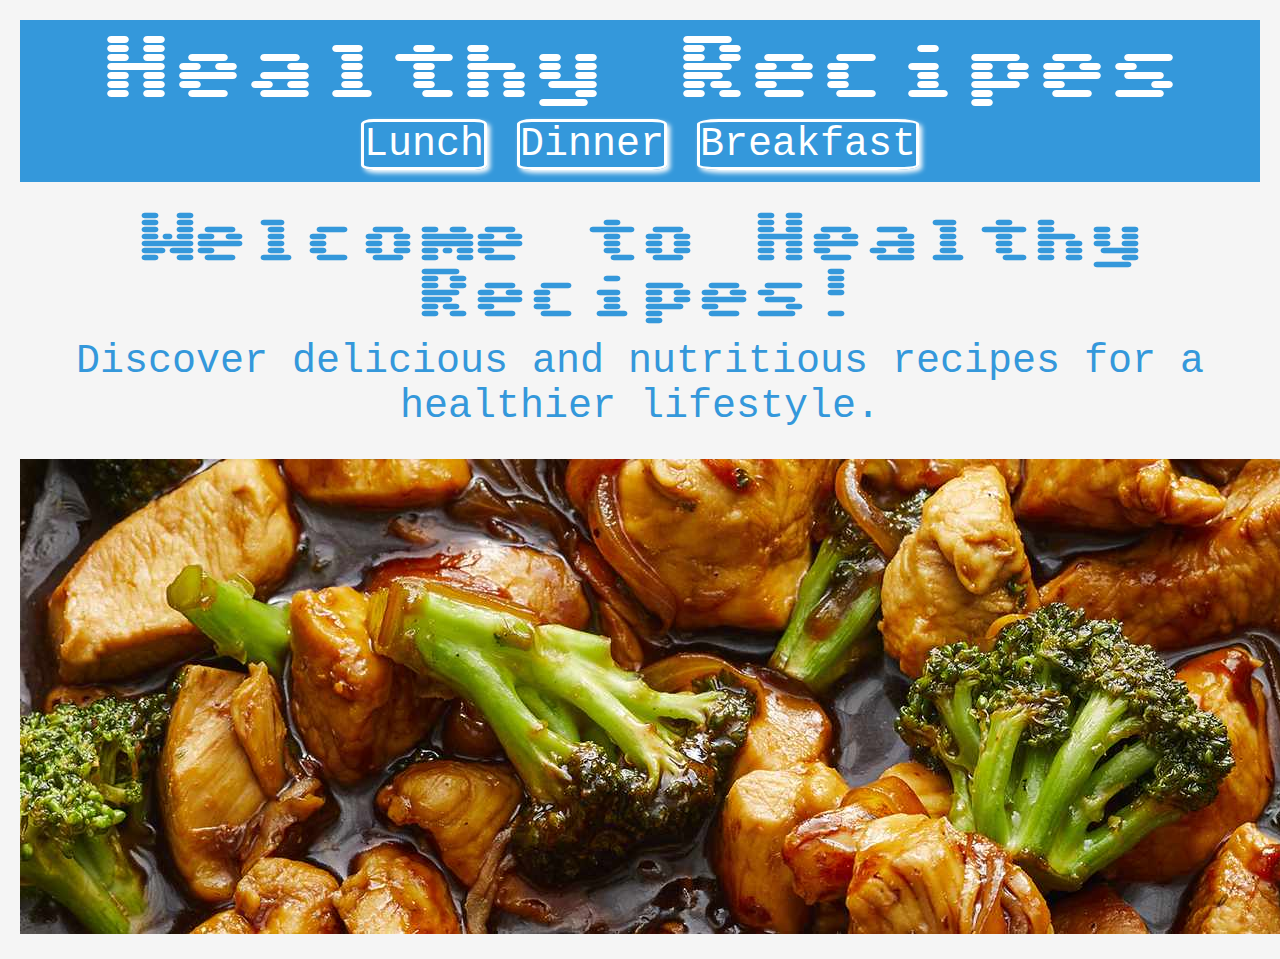
<file: index.html>
<!DOCTYPE html>
<html lang="en">

<head>
    <meta charset="UTF-8">
    <meta name="viewport" content="width=device-width, initial-scale=1.0">
    <title>Healthy Recipes</title>
    <link rel="stylesheet" href="./style.css">
    <link rel="preconnect" href="https://fonts.googleapis.com">
    <link rel="preconnect" href="https://fonts.gstatic.com" crossorigin>
    <link href="https://fonts.googleapis.com/css2?family=Sixtyfour&display=swap" rel="stylesheet">
</head>

<body >

    <div class="container">

        <header>
            <h1>Healthy Recipes</h1>
            <nav>
                <ul>
                    <li><a href="lunch.html" style="font-size: 2.5rem;" class="mainBut" >Lunch</a></li>
                    <li><a href="dinner.html" style="font-size: 2.5rem;" class="mainBut">Dinner</a></li>
                    <li><a href="breakfast.html" style="font-size: 2.5rem;" class="mainBut">Breakfast</a></li>
                </ul>
            </nav>
        </header>

        <section class="welcome-section">
            <h2>Welcome to Healthy Recipes!</h2>
            <p>Discover delicious and nutritious recipes for a healthier lifestyle.</p>
        </section>
        <img src="main.jpg" alt="">

    
    </div>
</body>

</html>
</file>
<file: style.css>
* {
    margin: 0;
    padding: 0;
    box-sizing: border-box;
    
}

body {
    font-family: 'Courier New', Courier, monospace;
    background-color: #f5f5f5;
}

.container {
    
    margin: 0 auto;
    padding: 20px;
}

header {
    background-color: #3498db;
    color: white;
    padding: 15px;
    text-align: center;
}

nav ul {
    list-style: none;
    display: flex;
    justify-content: center;
}

nav a {
    text-decoration: none;
    color: white;
    margin: 0 15px;
    font-size: 1.2rem;
}

nav a:hover {
    text-decoration: underline;
}

.welcome-section {
    text-align: center;
    margin: 30px 0;
}

.recipe-section {
    background-color: #ecf0f1;
    padding: 20px;
    margin-bottom: 20px;
}

h2,h3 {
    font-family: Sixtyfour;
    color: #3498db;
    font-size: 3.5rem;
    margin-bottom: 15px;
}

h1{
    font-family: Sixtyfour;
    color:white;
    font-size: 4.5rem;
    margin-bottom: 15px;

}

footer {
    text-align: center;
    margin-top: 30px;
    padding: 10px;
    background-color: #3498db;
    color: white;
}

p,a{
    color: #3498db;
    font-size: 2.5rem;
}

.foodPic{
    width: 500px;
    height: 500px;
    border-radius: 5%;
   
    
    box-shadow: 3px 3px 5px #3498db;
}


#breakfast{
  text-align: center;
}
#dinner{
    text-align: center;
  }
.recipe{
    padding: 10px;
}

.mainBut{
    border-radius: 10%;
    border: solid white;
    box-shadow: 3px 3px 5px white;
    
}
</file>
